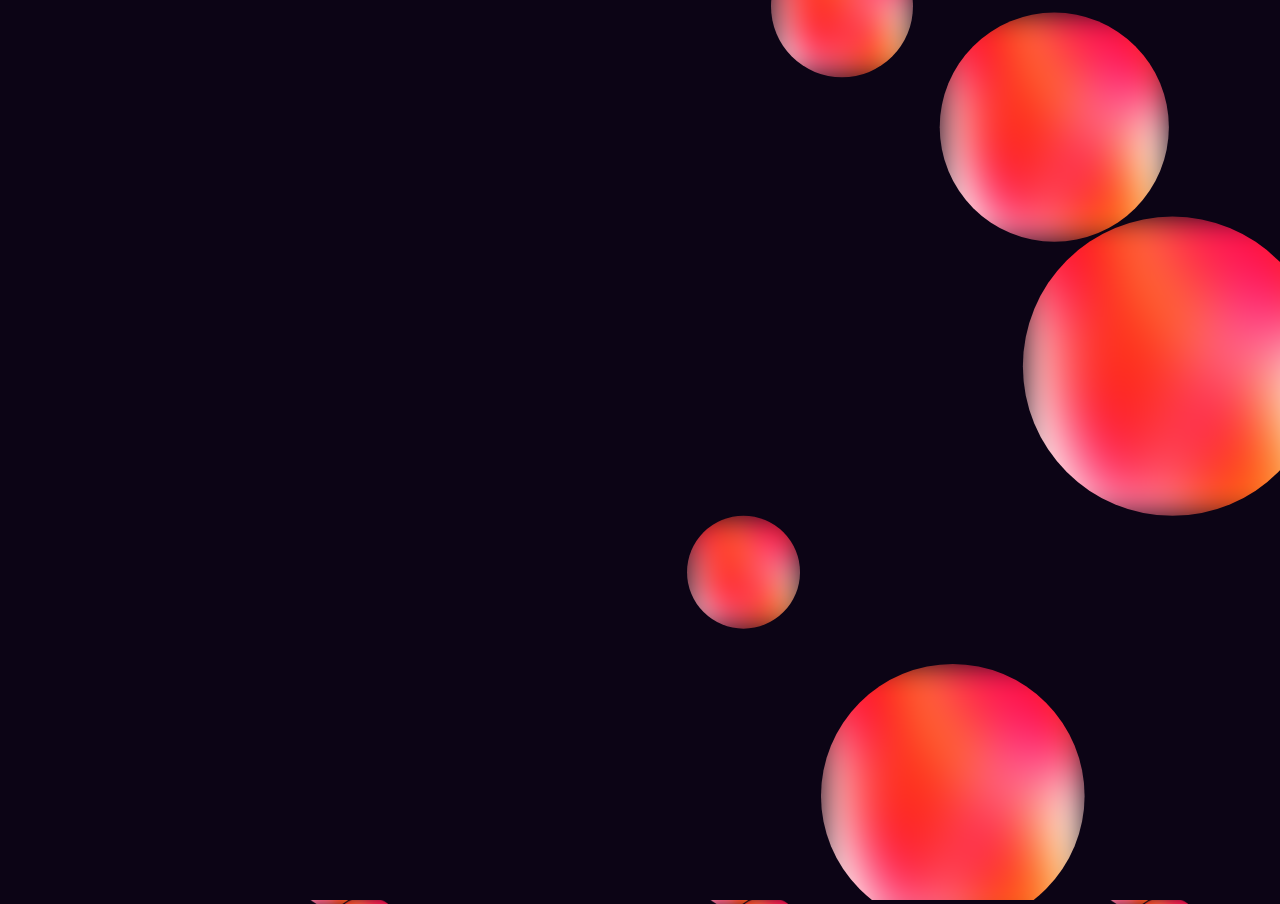
<file: criar-bg/criar-bg.html>
<!DOCTYPE html>
<html lang="pt-br">

<head>
    <meta charset="UTF-8">
    <meta name="viewport" content="width=device-width, initial-scale=1.0">
    <title>Document</title>
    <style>
        * {
            margin: 0;
            padding: 0;
            box-sizing: border-box;
        }
    </style>
</head>

<body>
    <canvas id="bgCanvas"></canvas>

    <script>
        const canvas = document.getElementById("bgCanvas");
        const ctx = canvas.getContext("2d");

        canvas.width = window.innerWidth;
        canvas.height = window.innerHeight;

        // Fundo do site
        ctx.fillStyle = "hsl(268, 67%, 5%)";
        ctx.fillRect(0, 0, canvas.width, canvas.height);

        const texture = new Image();
        texture.src = "bola-bg.jpg"; // caminho correto

        texture.onload = () => {
            const numBolas = 5;

            for (let i = 0; i < numBolas; i++) {
                const size = Math.random() * 200 + 100; // tamanho aleatório
                const x = Math.random() * canvas.width;
                const y = Math.random() * canvas.height;

                // Criar um path circular e recortar (clip)
                ctx.save(); // salva estado
                ctx.beginPath();
                ctx.arc(x, y, size / 2, 0, Math.PI * 2);
                ctx.closePath();
                ctx.clip(); // tudo desenhado agora só aparece dentro do círculo

                // Desenhar a imagem dentro do círculo
                ctx.filter = "blur(15px)";
                ctx.drawImage(texture, x - size / 2, y - size / 2, size, size);
                ctx.filter = "none";

                ctx.restore(); // volta ao estado normal, sem clip
            }

            // Transformar canvas em imagem para usar como background
            const dataURL = canvas.toDataURL("image/png");
            document.body.style.backgroundImage = `url(${dataURL})`;
            document.body.style.backgroundRepeat = "repeat";
            document.body.style.backgroundSize = "400px 400px";
        };
    </script>
</body>

</html>
</file>
